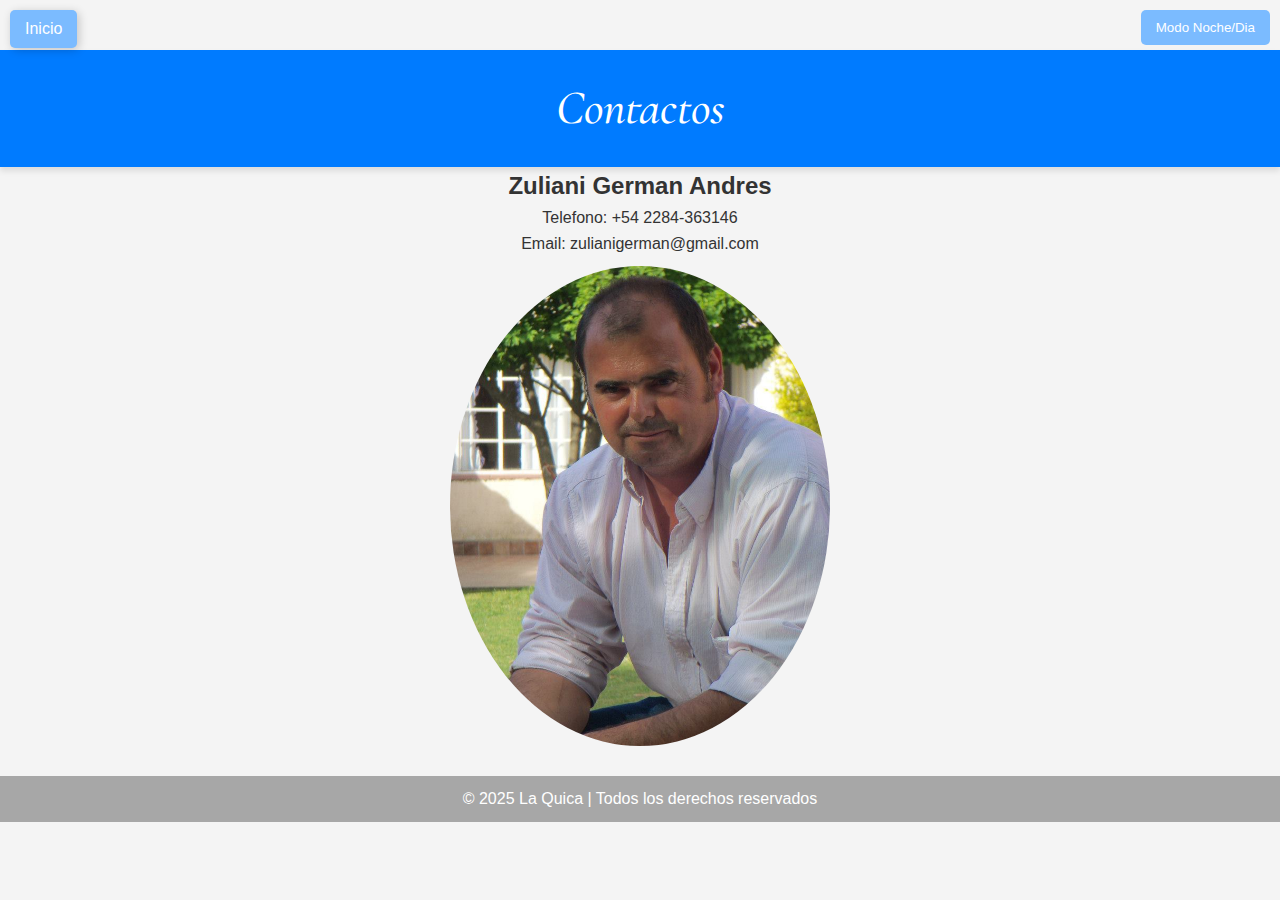
<file: contacto.html>
<!DOCTYPE html>
<html lang="es">
<head>    <meta charset="UTF-8">
    <meta name="viewport" content="width=device-width, initial-scale=1.0">
    <link rel="stylesheet" href="styles.css">
    <script src="dark-mode.js" defer></script>
    <script src="gallery.js"></script>
    <link rel="preconnect" href="https://fonts.googleapis.com">
    <link rel="preconnect" href="https://fonts.gstatic.com" crossorigin>
    <link href="https://fonts.googleapis.com/css2?family=Cormorant:ital,wght@1,500&display=swap" rel="stylesheet">
    <link href="https://fonts.googleapis.com/css2?family=Bodoni+Moda:ital,opsz,wght@0,6..96,400..900;1,6..96,400..900&family=Cormorant+Garamond:ital,wght@0,300;0,400;0,500;0,600;0,700;1,300;1,400;1,500;1,600;1,700&family=Cormorant:wght@300..700&family=Instrument+Serif:ital@0;1&display=swap" rel="stylesheet">
    <title>Contactos</title>
</head>
<body>
    <button id="home-button">Inicio</button>
    <button id="dark-mode-toggle">Modo Noche/Dia</button>
    <header>
        <h1 class="cormorant-h1">Contactos</h1>
    </header>

    <main>
        <div style="align-items: center; display: flex; flex-direction: column;">
            <h2>Zuliani German Andres</h2>
            <p>Telefono: +54 2284-363146</p>
            <p>Email: zulianigerman@gmail.com</p>
            <img src="./images\fotos-videos\german.jpg" alt="German" style="height: 500px; width: 400px; padding: 10px; border-radius: 50%;  ">
        </div>

    </main>

    <footer>
        <p>&copy; 2025 La Quica | Todos los derechos reservados</p>
    </footer>
</body>
</html>
</file>
<file: styles.css>
/* General Reset */
* {
    margin: 0;
    padding: 0;
    box-sizing: border-box;
}

/* Mejor estructura general */
body {
    font-family: 'Poppins', sans-serif;
    font-size: 16px;
    line-height: 1.6;
    color: #333;
    background-color: #f4f4f4;
    overflow-x: hidden;
}

/* Contenedor */
.container {
    width: 90%;
    max-width: 1200px;
    margin: 0 auto;
    padding: 20px;
    text-align: center; /* Centrar contenido */
}

/* Header */
header {
    margin-top: 50px;
    background: #007BFF;
    color: white;
    padding: 20px 0;
    text-align: center;
    font-size: 1.5rem;
    font-weight: bold;
    box-shadow: 0px 4px 6px rgba(0, 0, 0, 0.1);
}

/* Footer */
footer {
    background: #a7a7a7;
    color: white;
    text-align: center;
    padding: 10px 0;
    margin-top: 20px;
}


nav ul {
    list-style: none;
    padding: 0;
    margin: 0;
    display: flex;
    justify-content: center;
    gap: 20px;
}

/* Botón de inicio */
#home-button {
    position: absolute;
    top: 10px;
    left: 10px;
    padding: 10px 15px;
    font-size: 16px;
    background-color: #7bbbff;
    color: white;
    border: none;
    border-radius: 5px;
    cursor: pointer;
    box-shadow: 2px 2px 10px rgba(0, 0, 0, 0.2);
    transition: background-color 0.3s;
    z-index: 1000; /* Asegura que siempre esté visible */
}

#home-button:hover {
    background-color: #0056b3;
}


/* Botón de modo oscuro */
#dark-mode-toggle {
    background: #7bbbff;
    color: white;
    border: none;
    padding: 10px 15px;
    cursor: pointer;
    border-radius: 5px;
    transition: background 0.3s;
    position: absolute;
    top: 10px;
    right: 10px;
}

#dark-mode-toggle:hover {
    background: #0056b3;
}


/* Modo oscuro */
body.dark-mode {
    background-color: #121212;
    color: #e0e0e0;
}

body.dark-mode header {
    background: #1f1f1f;
}

body.dark-mode footer {
    background: #222;
}

body.dark-mode a {
    color: #bb86fc;
}

body.dark-mode #dark-mode-toggle {
    background: #bb86fc;
}

body.dark-mode #home-button {
    background: #bb86fc;
}

body.dark-mode .gallery img {
    border: #b270fd 3px solid;
}

body.dark-mode .gallery video {
    border: #b270fd 3px solid;
}
/* Galería con grid flexible */
.gallery {
    display: grid;
    grid-template-columns: repeat(auto-fit, minmax(150px, 1fr)); /* Mejor distribución */
    gap: 15px;
    padding: 0px;
    justify-content: center;
}

/* Imágenes de la galería */
.gallery img {
    width: 100%;
    height: auto;
    border: #1f1f1f 3px solid;
    border-radius: 10px;
    transition: transform 0.3s ease-in-out, opacity 0.3s ease-in-out;
    cursor: pointer;
}
.gallery video {
    width: 100%; /* O el tamaño que prefieras */
    height: auto;
    border: #1f1f1f 3px solid;
    border-radius: 10px;
    object-fit: cover; /* Recorta el contenido para ajustarlo al tamaño sin distorsión */
    display: block;
    transition: transform 0.3s ease-in-out, opacity 0.3s ease-in-out;
    cursor: pointer;
}
.gallery img:hover {
    transform: scale(1.05);
}
.gallery video:hover {
    transform: scale(1.05);
}


/* Imagen en pantalla completa */
.image-viewer {
    position: fixed;
    top: 0;
    left: 0;
    width: 100%;
    height: 100%;
    background: rgba(0, 0, 0, 0.9);
    display: flex;
    justify-content: center;
    align-items: center;
    opacity: 0;
    visibility: hidden;
    transition: opacity 0.3s ease-in-out;
    z-index: 1000;
    padding: 0px; /* Evita que la imagen toque los bordes */
}

/* Imagen en pantalla completa: Ajustada al móvil */
.image-viewer img {
    margin: auto;
    max-width: 95vw;
    max-height: 95vh;
    object-fit: contain;
    transition: transform 0.3s ease-in-out;
    border-radius: 10px;
}

/* Activamos la vista completa */
.image-viewer.active {
    opacity: 1;
    visibility: visible;
}

/* Botón de cierre: Más grande en móviles */
.image-viewer .close-btn {
    position: absolute;
    top: 20px;
    right: 20px;
    background: rgba(121, 121, 121, 0.5);
    color: black;
    border: none;
    font-size: 28px;
    padding: 12px;
    border-radius: 50%;
    cursor: pointer;
    transition: background 0.3s;
}

.image-viewer .close-btn:hover {
    background: rgba(255, 255, 255, 0.8);
    scale: 1.1;
}

/* Botones de navegación: Anterior y Siguiente */
.image-viewer .nav-btn {
    position: absolute;
    top: 50%;
    transform: translateY(-50%);
    background: rgba(121, 121, 121, 0.5);
    color: black;
    border: none;
    font-size: 28px;
    padding: 12px;
    border-radius: 50%;
    cursor: pointer;
    transition: background 0.3s;
    z-index: 1001; /* Asegurarse de que los botones estén encima de la imagen */
}

.image-viewer .prev-btn {
    position: absolute;
    left: 20px;
}

.image-viewer .next-btn {
    position: absolute;
    right: 20px;
}

.image-viewer .nav-btn:hover {
    background: rgba(255, 255, 255, 0.8);
    scale: 1.1;
}

.map-container {
    display: flex;  
    justify-content: center; 
    gap: 20px; 
    flex-wrap: wrap; /* Permite que los mapas se ajusten en pantallas pequeñas */
    padding: 20px;
}

.iframe-container {
    position: relative;
    width: 48%; /* Hace que los mapas ocupen menos espacio y se vean más elegantes */
    max-width: 600px; /* Ajusta el tamaño máximo */
    height: 0;
    padding-bottom: 56.25%; /* Proporción 16:9 */
    border-radius: 12px; /* Bordes redondeados */
    overflow: hidden; /* Evita que sobresalga contenido */
    box-shadow: 0px 4px 10px rgba(0, 0, 0, 0.2); /* Sombra elegante */
    background: #222; /* Fondo oscuro para un diseño más moderno */
}

iframe {
    position: absolute;
    top: 0;
    left: 0;
    width: 100%;
    height: 100%;
    border: 0;
    border-radius: 12px; /* Aplica el redondeo también al iframe */
}

/* Ajuste para pantallas pequeñas */
@media (max-width: 768px) {
    .map-container {
        flex-direction: column;
        align-items: center;
    }
    
    .iframe-container {
        width: 90%; /* Hace que los mapas sean más anchos en móviles */
    }
}


.cormorant-h1 {
    font-family: "Cormorant", serif;
    font-optical-sizing: auto;
    font-weight: 500;
    font-style: italic;
  }


.cormorant-h2 {
    font-family: "Cormorant", serif;
    font-optical-sizing: auto;
    font-weight: 500;
    font-style: normal;
  }
</file>
